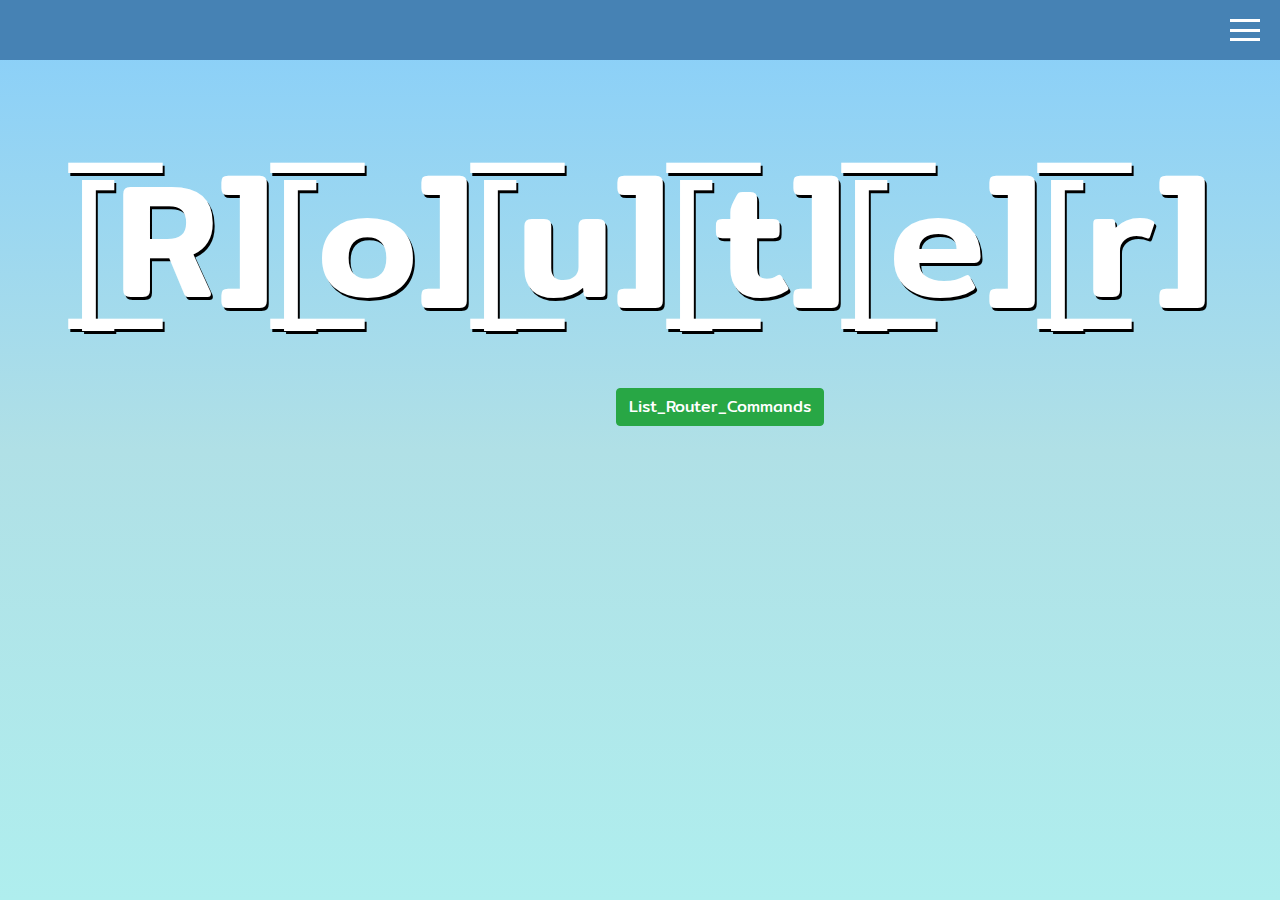
<file: router.html>
<!DOCTYPE html>
<html>

<head>
    <title>Data Center Website</title>
    <meta charset="utf-8">
    <meta name="viewport" content="width=device-width, initial-scale=1">
    <link rel="stylesheet" href="https://cdn.jsdelivr.net/npm/bootstrap@4.6.2/dist/css/bootstrap.min.css">
    <script src="https://cdn.jsdelivr.net/npm/jquery@3.6.4/dist/jquery.slim.min.js"></script>
    <script src="https://cdn.jsdelivr.net/npm/popper.js@1.16.1/dist/umd/popper.min.js"></script>
    <script src="https://cdn.jsdelivr.net/npm/bootstrap@4.6.2/dist/js/bootstrap.bundle.min.js"></script>
    <link rel="preconnect" href="https://fonts.googleapis.com">
    <link rel="preconnect" href="https://fonts.gstatic.com" crossorigin>
    <link href="https://fonts.googleapis.com/css2?family=Mitr:wght@500&display=swap" rel="stylesheet">

    <link rel="stylesheet" type="text/css" href="styles.css">

    <!-- เพิ่มเมนูที่ต้องการ -->
    <div class="navbar">
        <div class="navbar-toggle">
            <span class="bar"></span>
            <span class="bar"></span>
            <span class="bar"></span>
        </div>
        <div class="navbar-menu">
            <a href="#" onclick="changePage0()">𝓗𝓸𝓶𝓮</a>
            <a href="#" onclick="changePage1()">Ⓡⓞⓤⓣⓔⓡ</a>
            <a href="#" onclick="changePage2()">🆂🆆🅸🆃🅲🅷</a>
            <a href="#" onclick="changePage3()">𝐋𝐚𝐛_𝐏𝐚𝐥𝐲𝐆𝐫𝐨𝐮𝐧𝐝</a>
        </div>
    </div>
</head>
<h2>[̲̅R][̲̅o][̲̅u][̲̅t][̲̅e][̲̅r]</h2>

<body>

    <div class="dropdown">
        <button type="button" class="btn btn-success" data-toggle="dropdown">
            List_Router_Commands
        </button>
        <div class="dropdown-menu">
            <a class="dropdown-item" href="#" onclick="showText(0)"><b>ขั้นตอน 1</b> User Exec
                mode</a>
            <a class="dropdown-item" href="#" onclick="showText(1)"><b>ขั้นตอน 2</b> PrivilegedExec
                mode</a>
            <a class="dropdown-item" href="#" onclick="showText(2)"><b>ขั้นตอน 3</b> ตั้งชื่อเป็น
                "myzone"</a>
            <a class="dropdown-item" href="#" onclick="showText(3)"><b>ขั้นตอน 4 </b> Privileged Exec
                mode password</a>
            <a class="dropdown-item" href="#" onclick="showText(4)"><b>ขั้นตอน 5</b> User Exec mode
                password</a>
            <a class="dropdown-item" href="#" onclick="showText(5)"><b>ขั้นตอน 6</b> (Interface) Ethernet
                0/0</a>
            <a class="dropdown-item" href="#" onclick="showText(6)"><b>ขั้นตอน 7</b> Save</a>
        </div>
    </div>

    <!--0-->
    <div class="low">
        <p id="displayText0" style="display: none;">
            เข้าสู่โหมดประสานผู้ใช้ <br />
            <span class="red-text">Router&gt; enable.</span><br />
        </p>
    </div>

    <!--1-->
    <div class="low">
        <p id="displayText1" style="display: none;">เข้าสู่โหมดประสานโดยสิทธิพิเศษ <br />
            <span class="red-text">Router# configure terminal</span><br />
        </p>
    </div>


    <!--2-->
    <div class="low">
        <p id="displayText2" style="display: none;">กำหนดชื่อโซนการตั้งค่า <br />
            <span class="red-text">Router(config)# hostname myzone</span><br />
        </p>

    </div>

    <!--3-->
    <div class="low">
        <p id="displayText3" style="display: none;">กำหนดรหัสผ่านสำหรับการเข้าสู่โหมดประสาทโดยสิทธิพิเศษ <br />
            <span class="red-text">Router(config)# enable password mypassword</span><br />
        </p>
    </div>


    <!--4-->
    <div class="low">
        <p id="displayText4" style="display: none;">กำหนดรหัสผ่านสำหรับผู้ใช้เข้าสู่โหมดประสานผู้ใช้ <br />
            <span class="red-text">Router(config)# line console 0
                <br>Router(config-line)# password mypassword<br>
                Router(config-line)# login</span><br />
        </p>
    </div>


    <!--5-->
    <div class="low">
        <p id="displayText5" style="display: none;">กำหนดที่อยู่ IP และเครือข่ายเริ่มต้นสำหรับอินเตอร์เฟซ <br />
            <span class="red-text">Router(config)# interface Ethernet 0/0<br>
                Router(config-if)# ip address 192.168.1.1 255.255.255.0<br>
                Router(config-if)# no shutdown</span><br />
        </p>
    </div>


    <!--6-->
    <div class="low">
        <p id="displayText6" style="display: none;">บันทึกการตั้งค่า <br />
            <span class="red-text">Router# wr.</span><br />
        </p>
    </div>





    <!-- js -->
    <script src="script.js"></script>
</body>

</html>
</file>
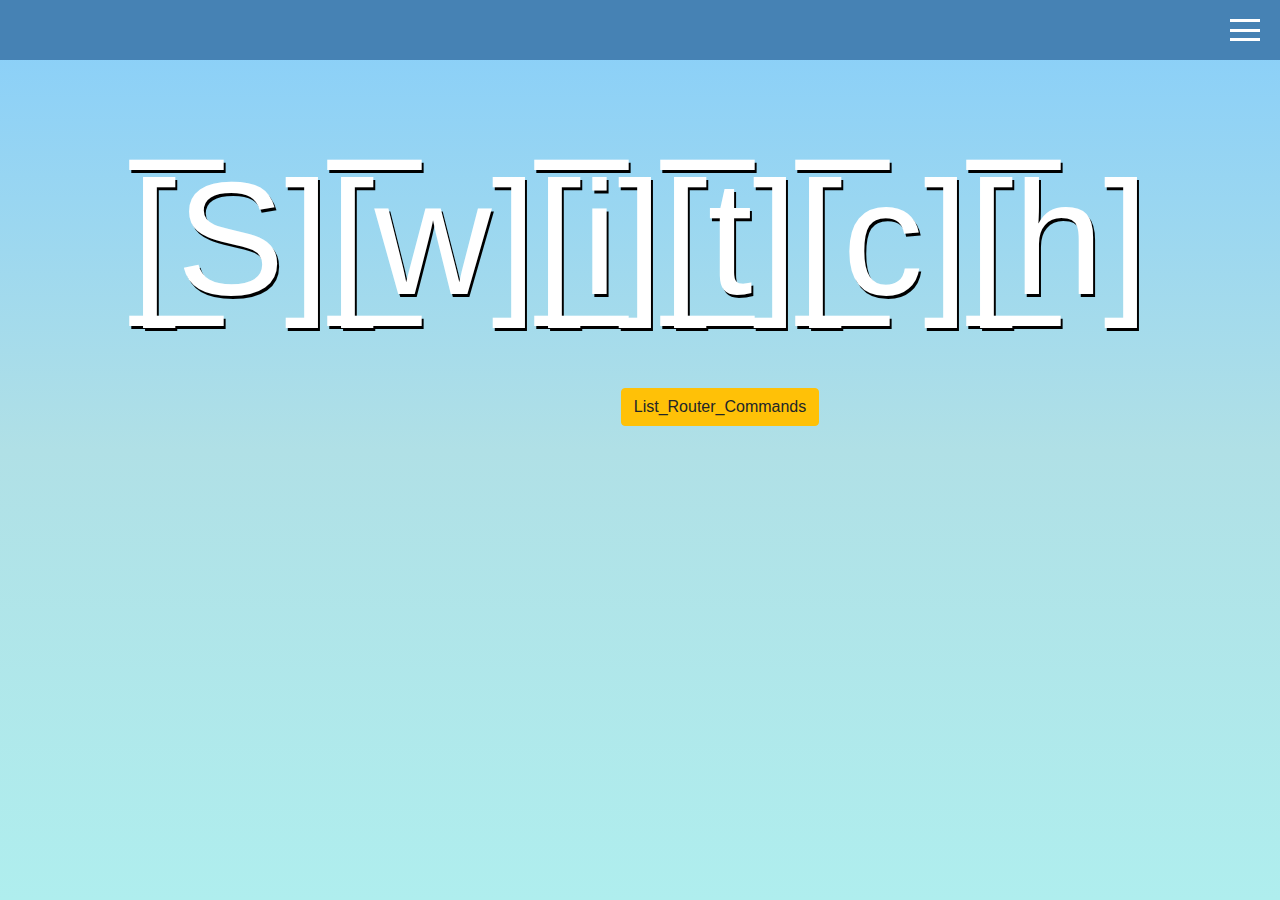
<file: switch.html>
<!DOCTYPE html>
<html>

<head>
    <title>Data Center Website</title>
    <meta charset="utf-8">
    <meta name="viewport" content="width=device-width, initial-scale=1">
    <link rel="stylesheet" href="https://cdn.jsdelivr.net/npm/bootstrap@4.6.2/dist/css/bootstrap.min.css">
    <script src="https://cdn.jsdelivr.net/npm/jquery@3.6.4/dist/jquery.slim.min.js"></script>
    <script src="https://cdn.jsdelivr.net/npm/popper.js@1.16.1/dist/umd/popper.min.js"></script>
    <script src="https://cdn.jsdelivr.net/npm/bootstrap@4.6.2/dist/js/bootstrap.bundle.min.js"></script>


    <link rel="stylesheet" type="text/css" href="styles.css">

    <!-- เพิ่มเมนูที่ต้องการ -->
    <div class="navbar">
        <div class="navbar-toggle">
            <span class="bar"></span>
            <span class="bar"></span>
            <span class="bar"></span>
        </div>
        <div class="navbar-menu">
            <a href="#" onclick="changePage0()">𝓗𝓸𝓶𝓮</a>
            <a href="#" onclick="changePage1()">Ⓡⓞⓤⓣⓔⓡ</a>
            <a href="#" onclick="changePage2()">🆂🆆🅸🆃🅲🅷</a>
            <a href="#" onclick="changePage3()">𝐋𝐚𝐛_𝐏𝐚𝐥𝐲𝐆𝐫𝐨𝐮𝐧𝐝</a>
        </div>
    </div>
</head>
<h2>[̲̅S][̲̅w][̲̅i][̲̅t][̲̅c][̲̅h]</h2>

<body>
    <div class="dropdown">
        <button type="button" class="btn btn-warning" data-toggle="dropdown">
            List_Router_Commands
        </button>
        <div class="dropdown-menu">
            <a class="dropdown-item" href="#" onclick="showText(0)"><b>ขั้นตอน 1</b> Config Name</a>
            <a class="dropdown-item" href="#" onclick="showText(1)"><b>ขั้นตอน 2</b> Config Ip address interface</a>
            <a class="dropdown-item" href="#" onclick="showText(2)"><b>ขั้นตอน 3</b> Set clock
                <a class="dropdown-item" href="#" onclick="showText(3)"><b>ขั้นตอน 4 </b> Config Telnet หรือ SSH</a>
                <a class="dropdown-item" href="#" onclick="showText(4)"><b>ขั้นตอน 5</b> Config VLAN</a>
                <a class="dropdown-item" href="#" onclick="showText(5)"><b>ขั้นตอน 6</b> Config Ethernet</a>
        </div>
    </div>

    <!--0-->
    <div class="low">
        <p id="displayText0" style="display: none;">
            กำหนดชื่อสวิตช์<br />
            <span class="orange-text">(config)# hostname (New_Name) </span><br />
        </p>
    </div>

    <!--1-->
    <div class="low">
        <p id="displayText1" style="display: none;">กำหนดการตั้งค่า IP สำหรับการจัดการผ่านหน้าต่างการกำหนดค่า <br />
            <span class="orange-text">(config)# ip address (Ip address) (subnet mask) (Interface)</span><br />
        </p>
    </div>


    <!--2-->
    <div class="low">
        <p id="displayText2" style="display: none;">กำหนดการตั้งค่าวันที่และเวลา <br />
            <span class="orange-text">(config)# clock set (Date) (Time)</span><br />
        </p>

    </div>

    <!--3-->
    <div class="low">
        <p id="displayText3" style="display: none;">กำหนดการตั้งค่าการเชื่อมต่อ Telnet หรือ SSH <br />
            <span class="orange-text">(config)# line vty 0 15
                <br>(config-line)# password (password) <br>
                (config-line)# login<br>
                (config-line)# transport input telnet ssh</span><br />
        </p>
    </div>


    <!--4-->
    <div class="low">
        <p id="displayText4" style="display: none;">กำหนดการตั้งค่า VLAN <br />
            <span class="orange-text">(config)# vlan (หมายเลข VLAN)<br>
                (config-vlan)# name (ชื่อ VLAN)</span><br />
        </p>
    </div>


    <!--5-->
    <div class="low">
        <p id="displayText5" style="display: none;">กำหนดการตั้งค่าการเชื่อมต่อผ่านพอร์ต Ethernet <br />
            <span class="orange-text">(config)# interface (ชื่ออินเตอร์เฟส)<br>
                (config-if)# description (คำอธิบาย)<br>
                (config-if)# switchport mode access<br>
                (config-if)# switchport access vlan (หมายเลข VLAN)</span><br />
        </p>
    </div>


    <!--6-->
    <div class="low">
        <p id="displayText6" style="display: none;">บันทึกการตั้งค่า <br />
            <span class="orange-text">Router# wr.</span><br />
        </p>
    </div>

    <!-- js -->
    <script src="script.js"></script>
</body>

</html>
</file>
<file: styles.css>
body {
    background: linear-gradient(to bottom, #87CEFA, #B0E0E6, #AFEEEE);
    color: white;
    text-align: center;
    margin: 0;
    padding: 0;
    height: 100vh;
    font-family: 'Mitr', sans-serif;
}

h1 {
    padding-top: 9vh;
    font-size: 20vh;
}

h2 {
    padding-top: 9vh;
    font-size: 18vh;
    color: linear-gradient(to bottom, #000000, #B0E0E6, #AFEEEE);
    text-shadow: 2px 3px #000000;
}

p {
    font-size: 5vh;
}

b {
    color: #0000CD;
}

.red-text {
    color: rgb(8, 31, 158);

}

.orange-text {
    color: #336666;
}

.low {
    margin-top: 5vh;
}

/* เพิ่มสไตล์สำหรับเมนูดรอปดาวน์ */
.dropdown {
    position: relative;
    display: inline-block;
}

.dropdown-content {
    display: none;
    position: absolute;
    background-color: #f9f9f9;
    min-width: 160px;
    box-shadow: 0px 8px 16px 0px rgba(176, 66, 224, 0.2);
    z-index: 1;
}

.dropdown-content a {
    color: black;
    padding: 12px 16px;
    text-decoration: none;
    display: block;
}

.dropdown-content a:hover {
    background-color: #f1f1f1;
}

.dropdown:hover .dropdown-content {
    display: block;
}

/* เพิ่มสไตล์สำหรับเมนูไอคอนฮัมเบอร์เกอร์ */
.navbar {
    display: flex;
    justify-content: flex-end;
    align-items: center;
    background-color: #4682B4;
    height: 60px;
    padding: 0 20px;
}

.navbar-toggle {
    display: flex;
    flex-direction: column;
    justify-content: space-between;
    width: 30px;
    height: 22px;
    cursor: pointer;
}

.bar {
    width: 100%;
    height: 3px;
    background-color: #fff;
}

.navbar-menu {
    display: none;
}

.navbar-menu a {
    color: #fff;
    text-decoration: none;
    padding: 10px;
}

.navbar-toggle.active+.navbar-menu {
    display: block;
}

/* เพิ่มภาพ */
.container {
    display: flex;
    align-items: center;
    margin-right: 10vh;
    margin-top: 5vh
}

.image {
    width: 50vh;
    height: 35vh;
    border-radius: 2vh;
    margin-right: 10vh;
}

.overlay {
    margin-top: 0vh;
    position: absolute;
    bottom: 50vh;
    left: 0;
    background-color: #40E0D0;
    overflow: hidden;
    width: 50vh;
    height: 0;
    transition: .5s ease;
    border-radius: 2vh;
    left: 45.2vh;
}

.overlay1 {
    margin-top: 0vh;
    position: absolute;
    bottom: 50vh;
    left: 0;
    background-color: #09a8bd;
    overflow: hidden;
    width: 60vh;
    height: 0;
    transition: .5s ease;
    border-radius: 2vh;
    left: 90vh;
}

.container:hover .overlay {
    bottom: 19vh;
    height: 35vh;
    width: 50vh;
    border-radius: 2vh;
    margin-top: 0vh;
}

.container:hover .overlay1 {
    bottom: 19vh;
    height: 35vh;
    width: 50vh;
    border-radius: 2vh;
    margin-top: 0vh;
    left: 105vh;
}

.text {
    color: white;
    font-size: 8vh;
    position: absolute;
    top: 15vh;
    left: 15vh;
    -webkit-transform: translate(-5vh, -5vh);
    -ms-transform: translate(-5vh, -5vh);
    transform: translate(-5vh, -5vh);
    text-align: center;
}



/* dropdown menu */
.dropdown {
    position: relative;
    display: inline-block;
    margin-top: 5vh;
    width: 160vh;
}

.dropdown-content {
    display: none;
    position: absolute;
    background-color: #a42b2b;
    min-width: 160vh;
    box-shadow: 0vh 8vh 16vh 0vh rgba(248, 245, 245, 0.2);
    padding: 10vh 16vh;
    z-index: 1;
}

.dropdown:hover .dropdown-content {
    display: block;
}
</file>
